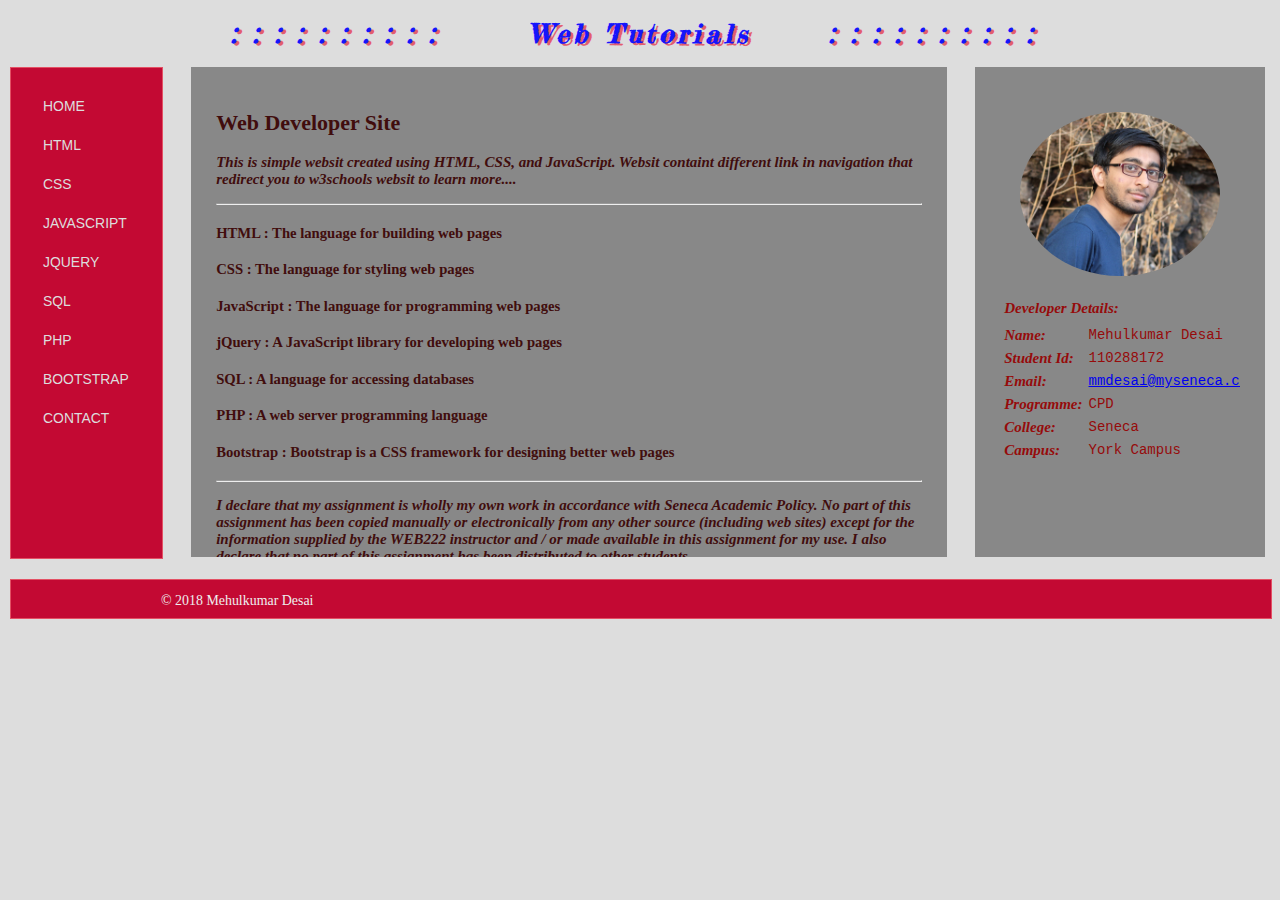
<file: index.html>
<!--
/********************************************************************************* 
* 
* WEB222 – Assignment #5
* 
* I declare that this assignment is my own work in accordance with Seneca 
* Academic Policy. No part of this assignment has been copied manually or 
* electronically from any other source (including web sites) or distributed to 
* other students. 
* 
* Name: Mehulkumar Desai        Student ID: 110288172        Date: 5th-April-2018 
* 
********************************************************************************/ 
-->

<!DOCTYPE html>

<html>
    <head>
        <title>Web Tutorial Welcome - Desai</title>
        <link rel="stylesheet" href="normalize1.css"/>
        <link href='https://fonts.googleapis.com/css?family=Fredericka+the+Great' rel='stylesheet' type='text/css'>
    </head>

    <body>
        <!--HTML Page Hader -->
        
        <header>
            <div class="center">
                    <!--<img src="img/logo.png" id="logo"/>-->
                    <h1 class="app-title">:&nbsp;:&nbsp;:&nbsp;:&nbsp;:&nbsp;:&nbsp;:&nbsp;:&nbsp;:&nbsp;:&nbsp;	&nbsp;&nbsp;&nbsp;&nbsp;&nbsp;Web Tutorials&nbsp;&nbsp;&nbsp;&nbsp;&nbsp;	:&nbsp;:&nbsp;:&nbsp;:&nbsp;:&nbsp;:&nbsp;:&nbsp;:&nbsp;:&nbsp;:&nbsp;</h1>
            </div>
        </header>

        

        <!--Page Navigation Section -->
        <nav>
            <div class="left">
                <ul>
                    <li><a href="index.html">HOME</a></li>
                    <li><a href="https://www.w3schools.com/html/default.asp">HTML</a></li>
                    <li><a href="https://www.w3schools.com/css/default.asp">CSS</a></li>
                    <li><a href="https://www.w3schools.com/js/default.asp">JAVASCRIPT</a></li>
                    <li><a href="https://www.w3schools.com/jquery/default.asp">JQUERY</a></li>
                    <li><a href="https://www.w3schools.com/sql/default.asp">SQL</a></li>
                    <li><a href="https://www.w3schools.com/php/default.asp">PHP</a></li>
                    <li><a href="https://www.w3schools.com/bootstrap/default.asp">BOOTSTRAP</a></li>
                    <li><a href="registration.html">CONTACT</a></li>
                </ul>
            </div>
        </nav>

        <!--Page main body page-->
        <section>
            <div class="main-center">
                <h2> Web Developer Site </h2>
                <p>
                    This is simple websit created using HTML, CSS, and JavaScript.
                    Websit containt different link in navigation that redirect you to w3schools websit to learn more....
                </p>
                <hr/>

                <h4> HTML : The language for building web pages </h4>
                <h4> CSS : The language for styling web pages </h4>
                <h4> JavaScript : The language for programming web pages </h4>
                <h4> jQuery : A JavaScript library for developing web pages </h4>
                <h4> SQL : A language for accessing databases </h4>
                <h4> PHP : A web server programming language </h4>
                <h4> Bootstrap : Bootstrap is a CSS framework for designing better web pages </h4>

                <hr>
                <p>
                    I declare that my assignment is wholly my own work in accordance with Seneca Academic Policy. 
                    No part of this assignment has been copied manually or electronically from any other source (including web sites) except for the information supplied by the WEB222 instructor and / or made available in this assignment for my use.
                    I also declare that no part of this assignment has been distributed to other students.
                </p>
                <p>Name: Mehulkumar Desai</p>
                <p>Dated: April 2, 2018 </p>
                
            </div>
        </section>
       
        <!--Page right side section -->
        <aside>
            <div class="right">
                <img src="mehul.jpg" alt="Avatar"> 

                <table class="main-table-top">
                    <tbody>
                        <tr>
                            <td><span> Developer Details: </span></td>
                        </tr>  
                    </tbody>
                </table>
                <div class="main-table-container">
                    <table class="main-table">
                        <tbody id="main-table-body">
                            <tr>
                                <td><span>Name: </span></td>
                                <td>Mehulkumar Desai</td>
                            </tr>
                            <tr>
                                <td><span> Student Id: </span></td>
                                <td>110288172</td>
                            </tr> 
                            <tr>
                                <td><span> Email: </span></td>
                                <td><a href='mailto:mmdesai@myseneca.ca'>mmdesai@myseneca.ca</a></td>
                            </tr>    
                            <tr>
                                <td><span> Programme: </span> </td>
                                <td>CPD</td>
                            </tr>
                            <tr>
                                <td><span>College: </span></td>
                                <td>Seneca</td>
                            </tr>    
                            <tr>
                                <td><span> Campus:</span> </td>
                                <td>York Campus</td>
                            </tr>                    
                        </tbody>
                    </table>
                </div>
            </div>
        </aside>


        <!-- page footor -->
        <footer>
                <div class="center">
                        &copy; 2018 Mehulkumar Desai
                </div>
        </footer>
    </body>
</html>
</file>
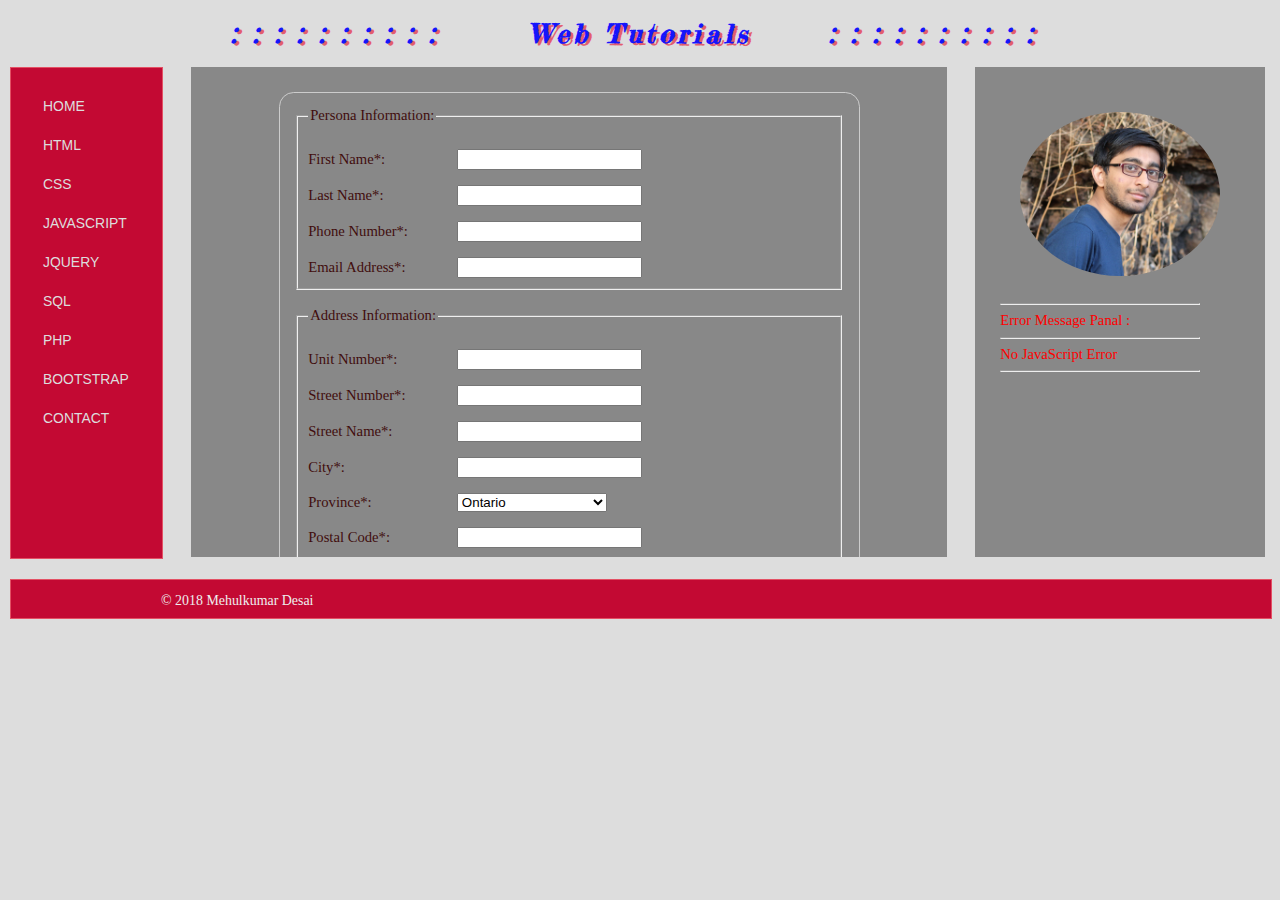
<file: registration.html>
<!--
/********************************************************************************* 
* 
* WEB222 – Assignment #5
* 
* I declare that this assignment is my own work in accordance with Seneca 
* Academic Policy. No part of this assignment has been copied manually or 
* electronically from any other source (including web sites) or distributed to 
* other students. 
* 
* Name: Mehulkumar Desai        Student ID: 110288172        Date: 5th-April-2018 
* 
********************************************************************************/  
-->    
<!DOCTYPE html>
<html>
    <head>
        <title>Web Tutorial Signup - Desai</title>
        <link rel="stylesheet" href="normalize1.css"/>
        <link href='https://fonts.googleapis.com/css?family=Fredericka+the+Great' rel='stylesheet' type='text/css'/>
        <script src="registration.js"></script>
    </head>

    <body>
        <!--HTML Page Hader -->
        
        <header>
            <div class="center">
                    <!--<img src="img/logo.png" id="logo"/>-->
                    <h1 class="app-title">:&nbsp;:&nbsp;:&nbsp;:&nbsp;:&nbsp;:&nbsp;:&nbsp;:&nbsp;:&nbsp;:&nbsp;	&nbsp;&nbsp;&nbsp;&nbsp;&nbsp;Web Tutorials&nbsp;&nbsp;&nbsp;&nbsp;&nbsp;	:&nbsp;:&nbsp;:&nbsp;:&nbsp;:&nbsp;:&nbsp;:&nbsp;:&nbsp;:&nbsp;:&nbsp;</h1>
            </div>
        </header>

        

        <!--Page Navigation Section -->
        <nav>
            <div class="left">
                <ul>
                    <li><a href="index.html">HOME</a></li>
                    <li><a href="https://www.w3schools.com/html/default.asp">HTML</a></li>
                    <li><a href="https://www.w3schools.com/css/default.asp">CSS</a></li>
                    <li><a href="https://www.w3schools.com/js/default.asp">JAVASCRIPT</a></li>
                    <li><a href="https://www.w3schools.com/jquery/default.asp">JQUERY</a></li>
                    <li><a href="https://www.w3schools.com/sql/default.asp">SQL</a></li>
                    <li><a href="https://www.w3schools.com/php/default.asp">PHP</a></li>
                    <li><a href="https://www.w3schools.com/bootstrap/default.asp">BOOTSTRAP</a></li>
                    <li><a href="registration.html">CONTACT</a></li>
                </ul>
            </div>
        </nav>

    
        <section>
            <div class="main-center">
                <form name="signup" action="https://httpbin.org/post" method="post" onsubmit="return validateForm()">
                    <fieldset name="userInfo">
                        <legend>Persona Information: </legend>
                        <input type="hidden" name="lastName" id="lastName" value="Desai" />
                        <input type="hidden" name="studentId" id="studentId" value="110288172" />
                        <div class="userDetails">
                            <label>First Name*:</label> 
                            <input type="text" name="txtFirstName" id="txtFirstName" required/>
                        </div>
                
                        <div class="userDetails">
                            <label>Last Name*:</label> 
                            <input type="text" name="txtLastName" id="txtLastName" required/>
                        </div>
                        
                        <div class="userDetails">
                            <label>Phone Number*:</label>
                            <input type="tel" name="txtPhone" id="txtPhone" pattern="[0-9]{3}-[0-9]{3}-[0-9]{4}" title="Should be 111-111-1111 format" required/>
                        </div>
                        
                        <div class="userDetails">
                            <label>Email Address*: </label>
                            <input type="email" name="txtEmail" id="txtEmail" required/>
                         </div>
                    </fieldset>
                    <br/> 
                   
                    <fieldset>
                        <legend>Address Information: </legend>
                        <div class="userDetails">
                            <label>Unit Number*:</label>
                            <input type="number" name="txtUnitNumber" id="txtUnitNumber" required/>
                        </div>
                     
                        <div class="userDetails">
                            <label>Street Number*:</label>
                            <input type="number" name="txtStreetNumber" id="txtStreetNumber" required/>
                        </div>
                     
                        <div class="userDetails">
                            <label>Street Name*:</label>
                            <input type="text" name="txtStreeName" id="txtStreeName" pattern="[A-Za-z ]*" title="Characters only" required/>
                        </div>
                       
                        <div class="userDetails">
                            <label>City*:</label>
                            <input type="text" name="txtCity" id="txtCity" pattern="[A-Za-z ]*" title="Characters only" required/>
                        </div>
                       
                        <div class="userDetails">
                            <label>Province*:</label>
                            <!--<input type="text" name="txtProvince" id="txtProvince" required/>-->
                            <select style="width:150px;">
                                <option value="Ontario" selected>Ontario</option>
                                <option value="Quebec">Quebec</option>
                                <option value="British Columbia">British Columbia</option>
                                <option value="Alberta">Alberta</option>
                                <option value="Manitoba">Manitoba</option>
                                <option value="Saskatchewan">Saskatchewan</option>
                              </select>
                        </div>
                      
                        <div class="userDetails">
                            <label>Postal Code*:</label>
                            <input type="text" name="txtPostalCode" id="txtPostalCode" pattern="[a-zA-z][0-9][a-zA-z][0-9][a-zA-z][0-9]" title="Should be M3J1V6 format" required/>
                        </div>
                    </fieldset>
                    <br/> 
                    
                    <fieldset>
                        <legend>Login Information: </legend>
                        <div class="userDetails">
                            <label>User Name*:</label> 
                            <input type="text" name="txtUserName" id="txtUserName" required onkeydown="clearUserNameError()"/>
                            <span id="usernameError" class="error"></span>
                        </div>
                    
                        <div class="userDetails">
                            <label>Password*: </label>
                            <input type="password" name="txtPassword" id="txtPassword" required onkeydown="clearPasswordError()"/>
                            <span id="passwordError" class="error"></span>
                        </div>
                     
                        <div class="userDetails">
                            <label>Confirm Password*:</label> 
                            <input type="password" name="txtConPassword" id="txtConPassword" required onkeydown="clearConPasswordError()"/>
                            <span id="conPasswordError" class="error"></span>
                        </div>
                    </fieldset>
                    <br/>
                    <label>* fields are required</label>
                    <br/> 
                    <br/> 
                    <input type="submit" value="Submit">
                    <input type="reset" value="Clear" onclick="onClearClick()">
                </form>
            </div>
        </section>
       
        <!--Page right side section -->
        <aside>
            <div class="right">
                <img src="mehul.jpg" alt="Avatar"> 

               <!-- <table class="main-table-top">
                    <tbody>
                        <tr>
                            <td><span> Developer Details: </span></td>
                        </tr>  
                    </tbody>
                </table>
                <div class="main-table-container">
                    <table class="main-table">
                        <tbody id="main-table-body">
                            <tr>
                                <td><span>Name: </span></td>
                                <td>Mehulkumar Desai</td>
                            </tr>
                            <tr>
                                <td><span> Student Id: </span></td>
                                <td>110288172</td>
                            </tr> 
                            <tr>
                                <td><span> Email: </span></td>
                                <td><a href='mailto:mmdesai@myseneca.ca'>mmdesai@myseneca.ca</a></td>
                            </tr>    
                            <tr>
                                <td><span> Programme: </span> </td>
                                <td>CPD</td>
                            </tr>
                            <tr>
                                <td><span>College: </span></td>
                                <td>Seneca</td>
                            </tr>    
                            <tr>
                                <td><span> Campus:</span> </td>
                                <td>York Campus</td>
                            </tr>                    
                        </tbody>
                    </table>
                </div> -->
                <div class="errorPanal" id="errorPanal">
                    <hr/>
                        Error Message Panal : 
                    <hr/>
                        No JavaScript Error 
                    <hr/>
                </div>
            </div>
        </aside>


        <!-- page footor -->
        <footer>
                <div class="center">
                        &copy; 2018 Mehulkumar Desai
                </div>
        </footer>
    </body>
</html>
</file>
<file: normalize1.css>
/********************************************************************************* 
* 
* WEB222 – Assignment #5
* 
* I declare that this assignment is my own work in accordance with Seneca 
* Academic Policy. No part of this assignment has been copied manually or 
* electronically from any other source (including web sites) or distributed to 
* other students. 
* 
* Name: Mehulkumar Desai        Student ID: 110288172        Date: 5th-April-2018 
* 
********************************************************************************/ 

body {
    clear: both;
    overflow-y: scroll;
	overflow-x:hidden;
    font-family: Tahoma, sans-serif;
    font-size: 11pt;
    background: #ffffff;
    font-family: Georgia, 'Times New Roman', Times, serif;
    color: #410d0d;/*#960b0b;*/
    background-color: #dddddd;
    padding: 0px 10px;
    margin: 0px;
}

nav {
    clear: both;
    min-height: 490px;
    float: left;
    width: 12%;
    background: #343434;
    border: #000 solid 1px;
    margin-bottom:20px;
    background-color: #c30933;
    border: 1px solid #e35064;
}

nav ul {
    list-style-image: none;
    list-style-position: outside;
    list-style-type: none;
    margin: 0px;
    padding: 20px;
}


nav ul li a {
    padding: 10px 12px 13px 12px;
    display: block;
    line-height: 40px;
    font: 95% Tahoma, sans-serif;
    color: #ddd;
    text-decoration: none;
    
}


nav ul li a:hover{
    color: #008ABC;
    cursor:pointer;
}

header {
	padding-top:1px;
    color: #0000FF;
    font-style: italic;
    font-size: 13px;
    text-align: center;
    margin: 0px;
}

footer {
    width: 100%;
    clear: both;
    height: 25px;
    color: #eee;
    text-align: left;
    font-size: 95%;
    padding-top: 13px;
    vertical-align:middle; 
    background-color: #c30933;
    border: 1px solid #e35064;
}


section
{
    margin: 0 8px;
    min-height: 490px;
    width: 60%;
    float: left;
    height: 100%;
    padding: 0px 20px;
}

aside
{
    min-height: 490px;
    width: 23%;
    float: left;
}

img {
    padding: 20px;
    border-radius: 50%;
    width: 200px;
    margin: auto;
    display: block;
  }


  th
  {
      padding: 2px;
     font-family: 'Times New Roman', Times, serif;
      font-size: 18px;
      font-style: italic;
      background: #888888;
  }
  
  td
  {
      color: #960b0b;
      padding: 2px;
      font-family: 'Courier New', Courier, monospace;
      font-size: 14px; 
  }
  
  span, p
  {
      font-family: 'Times New Roman', Times, serif;
      font-weight: bold;
      font-size: 15px;
      font-style: italic;
  }

  
fieldset{
    padding: 10px; 
}

label {
    /* To make sure that all labels have the same size and are properly aligned */
    display: inline-block;
    width: 145px;
    text-align: left;
}

form {
    /* Just to center the form on the page */
    margin: 0 auto;
    width: 550px;
    /* To see the outline of the form */
    padding: 1em;
    border: 1px solid #CCC;
    border-radius: 1em;
}

.center{
	max-width:960px;
	margin:0 auto;
	padding-left:20px;
	padding-right:20px;
}

.app-title{
  font-family: 'Fredericka the Great', cursive;
  opacity: 0.9;    
  letter-spacing: 4px;
  text-shadow: 3px 2px #e35064;
}


.main-center, .right
{
    height: 440px;
    overflow-y: auto;
    background: #888888;
    margin-top: 2px;
    padding: 25px;
    margin: 0px;
}

.main-table-container
{
    overflow-y: auto;
    background: #888888;
    margin-top: 2px;
}


.userDetails
{
    padding-top: 15px;
}


.error
{
    color: red;
}

.errorPanal
{
    color: red;
    width: 200px;
}
</file>
